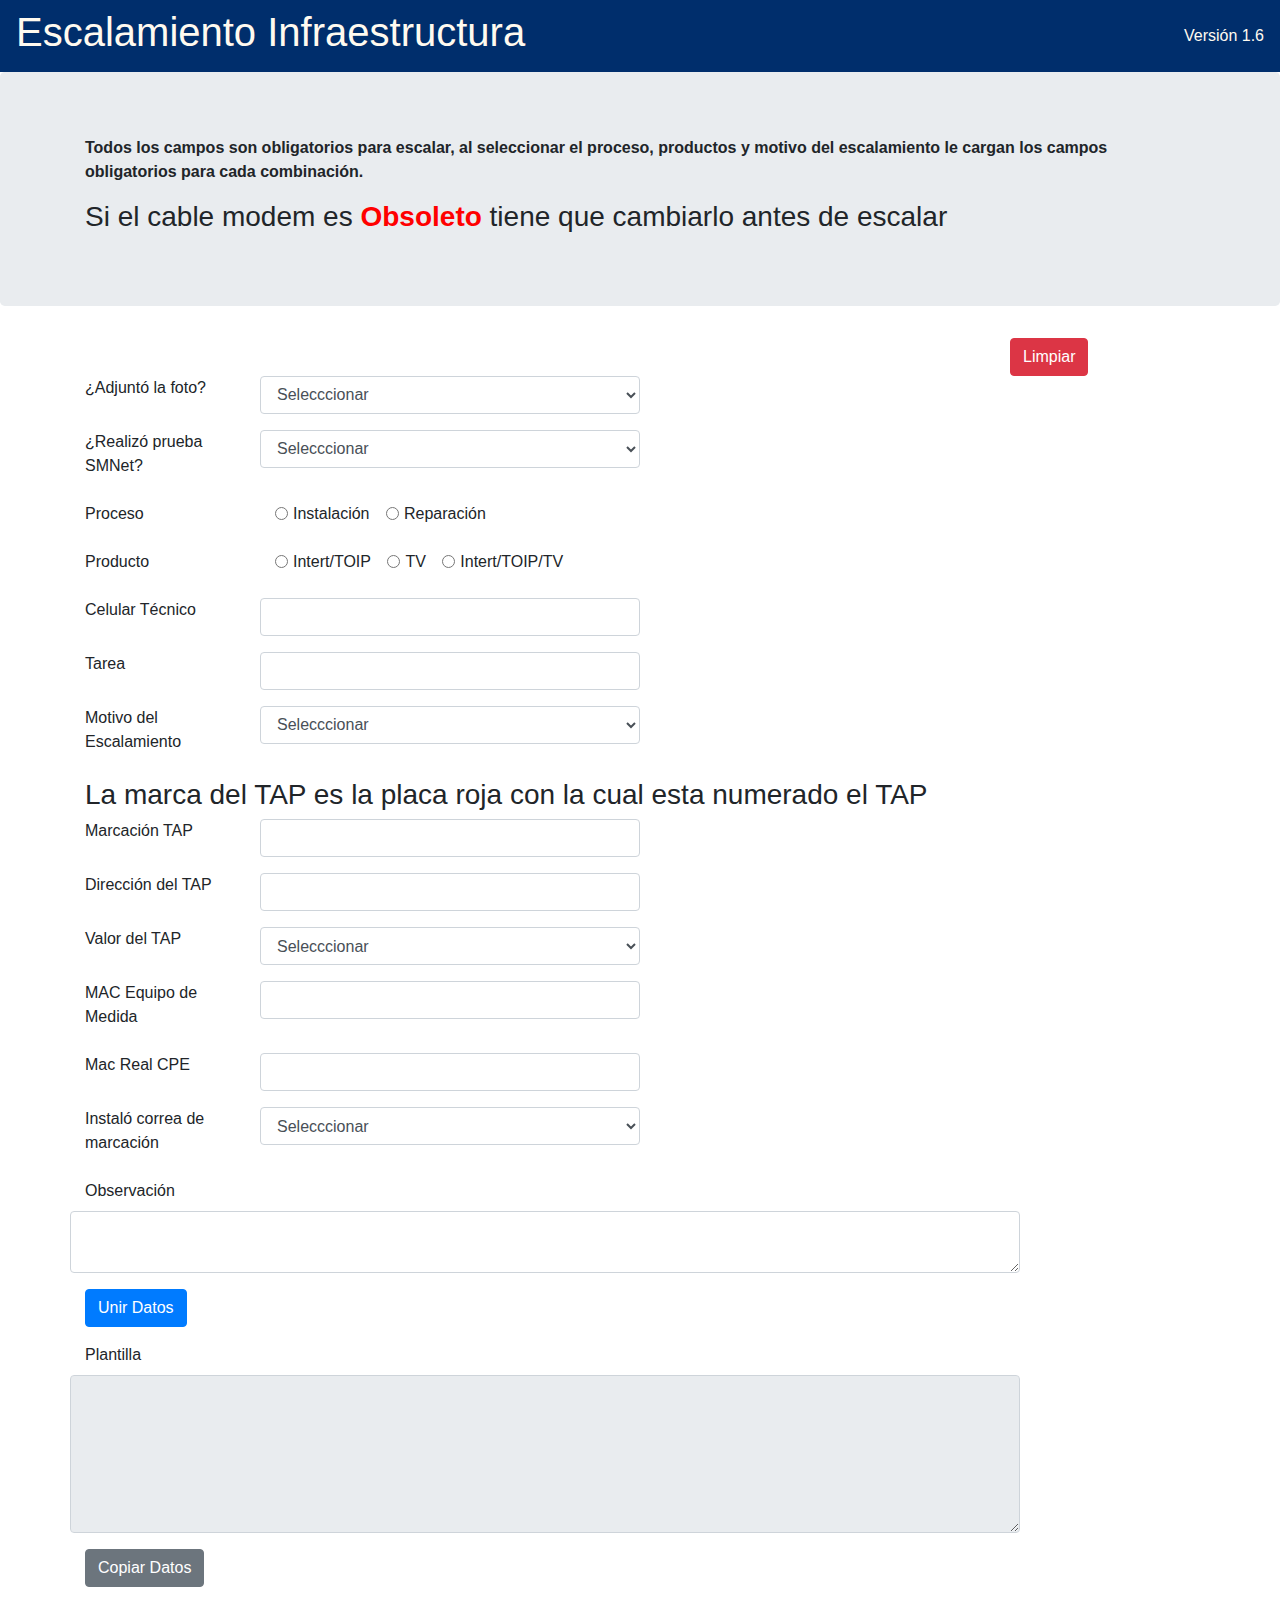
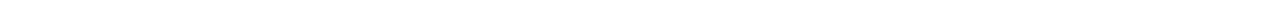
<file: escalarinfra.html>
﻿<!DOCTYPE html>
<html lang="en">
  <head>
    <meta charset="UTF-8" />
    <meta name="viewport" content="width=device-width, initial-scale=1.0" />

    <!-- styles -->
    <link
      rel="stylesheet"
      href="./bootstrap.min.css"
    />

    <title>Escalamiento Infraestructura</title>
  </head>
  <body>
    <nav class="navbar navbar-dark" style="background-color: #002E6C;">
      <h1 style="color: floralwhite;">Escalamiento Infraestructura</h1> <a style="color: floralwhite">Versión 1.6</a>
    </nav>
     
    <div class="jumbotron">
      <div class="container">
        <div class="row">
          <div class="col">
            <p>
              <b
                >Todos los campos son obligatorios para escalar, al seleccionar
                el proceso, productos y motivo del escalamiento le cargan los
                campos obligatorios para cada combinación.
              </b>
            </p>
          </div>
        </div>
        <div class="row">
          <div class="col">
            <h3>
              Si el cable modem es <b style="color: red;">Obsoleto</b> tiene que
              cambiarlo antes de escalar
            </h3>
          </div>
        </div>
        <div class="row  align-items-center">
           
          
        </div>
      </div>
    </div>


    <div class="container">
        <div class="row">
            <div class="col-12 ">
                <button type="button"class="btn btn-danger offset-sm-10"onclick="limpiar()">
                    Limpiar
                </button>
            </div>
        </div>
        

        <div class="row">
            <div class="col-12">
                <div class="form-group row">
                    <label for="afoto" class="col-12 col-sm-2 "
                    >¿Adjuntó la foto?</label
                    >
                    <select
                    name="Adjuntó Foto?"
                    id="afoto"
                    class="form-control col-10 offset-1 offset-sm-0 col-sm-4"
                    >
                    <option selected disabled value="">Selecccionar</option>
                    <option value="SI">SI</option>
                    <option value="NO">NO</option>
                    </select>
                </div>
                <div class="form-group row">
                    <label for="psmnet" class="col-12 col-sm-2 ">
                    ¿Realizó prueba SMNet?
                    </label>
                    <select name="ID Prueba" id="psmnet" class="col-10 offset-1 offset-sm-0 col-sm-4 form-control">
                    <option selected disabled value="">Selecccionar</option>
                    <option value="si">SI</option>
                    <option value="no">NO</option>
                    </select>
                </div>

                <div class="form-group row">
                    <label for="Proceso" class="col-12 col-sm-2 ">Proceso</label>
                    <div class="col-12 col-sm-8">
                        <div class="form-check form-check-inline">
                            <input class="form-check-input" type="radio" name="proceso" id="inlineRadio1" value="Instalación">
                            <label class="form-check-label" for="inlineRadio1">Instalación</label>
                        </div>
                        <div class="form-check form-check-inline">
                            <input class="form-check-input" type="radio" name="proceso" id="inlineRadio2" value="Reparación">
                            <label class="form-check-label" for="inlineRadio2">Reparación</label>
                        </div>
                    </div>             
                </div>

                <div class="form-group row">
                    <label for="Proceso" class="col-12 col-sm-2 ">Producto</label>
                    <div class="col-12 col-sm-8 ">
                        <div class="form-check form-check-inline">
                            <input class="form-check-input" type="radio" name="producto" id="prod1" value="Intert/TOIP">
                            <label class="form-check-label" for="prod1">Intert/TOIP</label>
                        </div>
                        <div class="form-check form-check-inline">
                            <input class="form-check-input" type="radio" name="producto" id="prod2" value="TV">
                            <label class="form-check-label" for="prod2">TV</label>
                        </div>
                        <div class="form-check form-check-inline">
                            <input class="form-check-input" type="radio" name="producto" id="prod3" value="Intert/TOIP/TV">
                            <label class="form-check-label" for="prod3">Intert/TOIP/TV</label>
                        </div>
                    </div>             
                </div>

                <div class="form-group row">
                    <label for="Celular Técnico" class="col-12 col-sm-2">Celular Técnico</label>
                    <input type="number" name="Celular Técnico" id="Celular Técnico" class="form-control col-10 offset-1 offset-sm-0 col-sm-4 "/>
                </div>
            </div>
        </div>

        <div class="row">
            <div class="col-12">
                <form name="escalamiento" id="escalamiento">
                    
                    <div class="form-group row">
                      <label for="Tarea" class="col-12 col-sm-2 ">Tarea</label>
                      <input type="number" name="Tarea" id="Tarea" class="form-control col-10 offset-1 offset-sm-0 col-sm-4" />
                    </div>

                    <div class="form-group row">
                        <label for="Motivo del Escalamiento" class="col-12 col-sm-2">
                            Motivo del Escalamiento
                        </label>
                        <select name="Motivo del Escalamiento" id="mdescala" class="form-control col-10 offset-1 offset-sm-0 col-sm-4">
                        <option selected disabled value="">Selecccionar</option>
                        <option>Niveles deficientes</option>
                        <option>Sin señal</option>
                        <option>Daño físico</option>
                        <option>Robo de TAP</option>
                        <option>Sin retorno</option>
                        <option>Red caída</option>
                        <option>Pixelación</option>
                        <option>Intermitencia</option>
                        <option>Otros</option>
                      </select>
                    </div>
                    <div class="row">
                        <div class="col-12">
                            <h3>
                                La marca del TAP es la placa roja con la cual esta numerado el TAP
                            </h3>
                        </div>
                    </div>

                    <div class="form-group row">
                        <label for="Marcación TAP" class="col-12 col-sm-2">Marcación TAP </label>
                        <input
                            type="number"
                            name="MarcaTAP"
                            id=""
                            class="form-control col-10 offset-1 offset-sm-0 col-sm-4"
                        />
                    </div>
                    <div class="form-group row">
                        <label for="Dirección del TAP" class="col-12 col-sm-2">Dirección del TAP</label>
                        <input  
                        type="text" name="DirTAP" id="Dirección del TAP" 
                        class="form-control col-10 offset-1 offset-sm-0 col-sm-4"/>
                    </div>

                    <div class="form-group row">
                        <label for="VTap" class="col-12 col-sm-2">Valor del TAP</label>
                        <select
                        name="VTap"
                        id="VTap"
                        class="col-10 offset-1 offset-sm-0 col-sm-4 form-control"
                        >
                            <option selected disabled value="">Selecccionar</option>
			    <option>0</option>
			    <option>ROBADO</option>
                            <option>2x4</option>
                            <option>2x8</option>
                            <option>2x11</option>
                            <option>2x14</option>
                            <option>2x17</option>
                            <option>2x20</option>
                            <option>2x23</option>
                            <option>2x26</option>
                            <option>2x29</option>
                            <option>2x32</option>
                            <option>4x8</option>
                            <option>4x11</option>
                            <option>4x14</option>
                            <option>4x17</option>
                            <option>4x20</option>
                            <option>4x23</option>
                            <option>4x26</option>
                            <option>4x29</option>
                            <option>4x32</option>
                            <option>8x11</option>
                            <option>8x14</option>
                            <option>8x17</option>
                            <option>8x20</option>
                            <option>8x23</option>
                            <option>8x26</option>
                            <option>8x29</option>
                            <option>8x32</option>
                        </select>
                    </div>
                    <div class="form-group row">
                        <label for="MAC Equipo de Medida" class="col-12 col-sm-2" >MAC Equipo de Medida</label>
                        <input
                        /*onchange="puntosm()"*/
                        style="text-transform:uppercase;"
                        type="text"
                        maxlength="12"
                        name="MacDSAM"
			                  id="maceqm"
                        class="form-control col-10 offset-1 offset-sm-0 col-sm-4"
			
                        />
                    </div>
                    
                    <div class="form-group row">
                      <label for="Mac Real CPE" class="col-10 col-sm-2">Mac Real CPE</label>
                      <input
                        /*onchange="puntos()"*/
                        type="text"
                        style="text-transform:uppercase;"
                        maxlength="17"
                        name="Mac Real CPE"
			                        id="mac"
                        class="form-control col-10 offset-1 col-sm-4 offset-sm-0"
                      />
                    </div>

                    <div id="dinamico">
                        <!-- aca se dibujan los campos dinamicamente -->
                    </div>
                    


                   <div class="form-group row">
                      <label for="Marquilla?" class="col-12 col-sm-2 ">
                      Instaló correa de marcación
                      </label>
                      <select name="Marquilla?" id="Marquilla?" class="col-10 offset-1 offset-sm-0 col-sm-4 form-control">
                      <option selected disabled value="">Selecccionar</option>
                      <option value="SI">SI</option>
                      <option value="NO">NO</option>
                      </select>
                  </div>

                  <div class="form-group row">
                    <label for="observ" class="col-12 col-sm-4">
                        Observación
                    </label>
                    <textarea
                        name="Observación"
                        rows="2"
                        
                        id="observ"
                        class="col-10 offset-1 col-sm-10 offset-sm-0 form-control"></textarea>
                </div>

                <div class="form-group row">
                  <div class="col-12 col-sm-2">
                      <input type="button" onclick="unirDatos()" 
                      value="Unir Datos" 
                      class="btn btn-primary "
                      />
                  </div>
              </div>                 

                  </form>

                  <div class="form-group row">
                    <label for="plantilla" class="col-12 col-sm-4">
                        Plantilla
                    </label>
                    <textarea
                        name="plantilla"
                        rows="6"
                        readonly="readonly"
                        id="plantilla"
                        class="col-10 offset-1 col-sm-10 offset-sm-0 form-control"></textarea>
                </div>
                <div class="form-group row">
                  <div class="col">
                      <input type="button" onclick="copiarDatos()" 
                      value="Copiar Datos"
                      class="btn btn-secondary"
                      />
                  </div>
              </div>

            </div>
        </div>      


  

     
    </div>

    <!-- bootstrap dependencies -->
    <!-- <script
      src="https://code.jquery.com/jquery-3.5.1.slim.min.js"
      integrity="sha384-DfXdz2htPH0lsSSs5nCTpuj/zy4C+OGpamoFVy38MVBnE+IbbVYUew+OrCXaRkfj"
      crossorigin="anonymous"
    ></script>
    <script
      src="https://cdn.jsdelivr.net/npm/popper.js@1.16.1/dist/umd/popper.min.js"
      integrity="sha384-9/reFTGAW83EW2RDu2S0VKaIzap3H66lZH81PoYlFhbGU+6BZp6G7niu735Sk7lN"
      crossorigin="anonymous"
    ></script>
    <script
      src="https://stackpath.bootstrapcdn.com/bootstrap/4.5.2/js/bootstrap.min.js"
      integrity="sha384-B4gt1jrGC7Jh4AgTPSdUtOBvfO8shuf57BaghqFfPlYxofvL8/KUEfYiJOMMV+rV"
      crossorigin="anonymous"
    ></script> -->

    <!-- procesamiento del formulario -->
    <script>
      window.onload = () => {
        let resProceso = null,
          resProducto = null,
          resMotivo = null;
        let proceso = document.getElementsByName("proceso");
        for (let index = 0; index < proceso.length; index++) {
          proceso[index].addEventListener("change", (el) => {
            resProceso = el.target.value;
            checkCondicion(resProceso, resProducto, motivo);
          });
        }
        let producto = document.getElementsByName("producto");
        for (let index = 0; index < producto.length; index++) {
          producto[index].addEventListener("change", (el) => {
            resProducto = el.target.value;
            checkCondicion(resProceso, resProducto, motivo);
          });
        }
        let motivo = document
          .getElementById("mdescala")
          .addEventListener("change", (el) => {
            resMotivo = el.target.value;
            checkCondicion(resProceso, resProducto, resMotivo);
          });
      };
      function checkCondicion(proceso, producto, motivo) {
        // console.log(proceso,producto,motivo)
        if (
          proceso === "Reparación" &&
          producto === "Intert/TOIP" &&
          motivo === "Sin señal"
        ) {
          document.getElementById("dinamico").innerHTML = element.chbalance;
        } else if (
          proceso === "Reparación" &&
          producto === "Intert/TOIP/TV" &&
          motivo === "Sin señal"
        ) {
          document.getElementById("dinamico").innerHTML =
            element.chbalance + element.rf89 + element.rf73;
        } else if (
          proceso === "Reparación" &&
          producto === "TV" &&
          motivo === "Sin señal"
        ) {
          document.getElementById("dinamico").innerHTML =
            element.rf89 + element.rf73;
        } else if (
          proceso === "Instalación" &&
          producto === "Intert/TOIP/TV" &&
          motivo === "Sin señal"
        ) {
          document.getElementById("dinamico").innerHTML =
            element.chbalance + element.rf89 + element.rf73;
        } else if (
          proceso === "Instalación" &&
          producto === "Intert/TOIP" &&
          motivo === "Sin señal"
        ) {
          document.getElementById("dinamico").innerHTML = element.chbalance;
        } else if (
          proceso === "Instalación" &&
          producto === "TV" &&
          motivo === "Sin señal"
        ) {
          document.getElementById("dinamico").innerHTML =
            element.rf89 + element.rf73;
        } else if (
          proceso === "Reparación" &&
          producto === "Intert/TOIP" &&
          motivo === "Sin retorno"
        ) {
          document.getElementById("dinamico").innerHTML =
            element.chbalance +
            element.chx +
            element.merx +
            element.pdownx +
            element.chy +
            element.mery +
            element.pdowny;
        } else if (
          proceso === "Reparación" &&
          producto === "Intert/TOIP/TV" &&
          motivo === "Sin retorno"
        ) {
          document.getElementById("dinamico").innerHTML = alert(
            "No Aplica para TV"
          );
        } else if (
          proceso === "Reparación" &&
          producto === "TV" &&
          motivo === "Sin retorno"
        ) {
          document.getElementById("dinamico").innerHTML = alert(
            "No Aplica para TV"
          );
        } else if (
          proceso === "Instalación" &&
          producto === "Intert/TOIP" &&
          motivo === "Sin retorno"
        ) {
          document.getElementById("dinamico").innerHTML =
            element.chbalance +
            element.chx +
            element.merx +
            element.pdownx +
            element.chy +
            element.mery +
            element.pdowny;
        } else if (
          proceso === "Instalación" &&
          producto === "Intert/TOIP/TV" &&
          motivo === "Sin retorno"
        ) {
          document.getElementById("dinamico").innerHTML = element.noaplica;
          alert("No Aplica para TV");
        } else if (
          proceso === "Instalación" &&
          producto === "TV" &&
          motivo === "Sin retorno"
        ) {
          document.getElementById("dinamico").innerHTML = element.noaplica;
          alert("No Aplica para TV");
        } else if (
          proceso === "Reparación" &&
          producto === "Intert/TOIP/TV" &&
          motivo === "Robo de TAP"
        ) {
          document.getElementById("dinamico").innerHTML = element.noaplica;
          alert(
            "Obligatorio llenas campos activos, adjuntar foto y documentar en Observaciones"
          );
        } else if (
          proceso === "Reparación" &&
          producto === "Intert/TOIP" &&
          motivo === "Robo de TAP"
        ) {
          document.getElementById("dinamico").innerHTML = element.noaplica;
          alert(
            "Obligatorio llenas campos activos, adjuntar foto y documentar en Observaciones"
          );
        } else if (
          proceso === "Reparación" &&
          producto === "TV" &&
          motivo === "Robo de TAP"
        ) {
          document.getElementById("dinamico").innerHTML = element.noaplica;
          alert(
            "Obligatorio llenas campos activos, adjuntar foto y documentar en Observaciones"
          );
        } else if (
          proceso === "Instalación" &&
          producto === "Intert/TOIP/TV" &&
          motivo === "Robo de TAP"
        ) {
          document.getElementById("dinamico").innerHTML = element.noaplica;
          alert(
            "Obligatorio llenas campos activos, adjuntar foto y documentar en Observaciones"
          );
        } else if (
          proceso === "Instalación" &&
          producto === "Intert/TOIP" &&
          motivo === "Robo de TAP"
        ) {
          document.getElementById("dinamico").innerHTML = element.noaplica;
          alert(
            "Obligatorio llenas campos activos, adjuntar foto y documentar en Observaciones"
          );
        } else if (
          proceso === "Instalación" &&
          producto === "TV" &&
          motivo === "Robo de TAP"
        ) {
          document.getElementById("dinamico").innerHTML = element.noaplica;
          alert(
            "Obligatorio llenas campos activos, adjuntar foto y documentar en Observaciones"
          );
        } else if (
          proceso === "Reparación" &&
          producto === "Intert/TOIP/TV" &&
          motivo === "Red caída"
        ) {
          document.getElementById("dinamico").innerHTML = element.noaplica;
          alert(
            "Obligatorio llenas campos activos, adjuntar foto y documentar en Observaciones"
          );
        } else if (
          proceso === "Reparación" &&
          producto === "Intert/TOIP" &&
          motivo === "Red caída"
        ) {
          document.getElementById("dinamico").innerHTML = element.noaplica;
          alert(
            "Obligatorio llenas campos activos, adjuntar foto y documentar en Observaciones"
          );
        } else if (
          proceso === "Reparación" &&
          producto === "TV" &&
          motivo === "Red caída"
        ) {
          document.getElementById("dinamico").innerHTML = element.noaplica;
          alert(
            "Obligatorio llenas campos activos, adjuntar foto y documentar en Observaciones"
          );
        } else if (
          proceso === "Instalación" &&
          producto === "Intert/TOIP/TV" &&
          motivo === "Red caída"
        ) {
          document.getElementById("dinamico").innerHTML = element.noaplica;
          alert(
            "Obligatorio llenas campos activos, adjuntar foto y documentar en Observaciones"
          );
        } else if (
          proceso === "Instalación" &&
          producto === "Intert/TOIP" &&
          motivo === "Red caída"
        ) {
          document.getElementById("dinamico").innerHTML = element.noaplica;
          alert(
            "Obligatorio llenas campos activos, adjuntar foto y documentar en Observaciones"
          );
        } else if (
          proceso === "Instalación" &&
          producto === "TV" &&
          motivo === "Red caída"
        ) {
          document.getElementById("dinamico").innerHTML = element.noaplica;
          alert(
            "Obligatorio llenas campos activos, adjuntar foto y documentar en Observaciones"
          );
        } else if (
          proceso === "Reparación" &&
          producto === "Intert/TOIP/TV" &&
          motivo === "Daño físico"
        ) {
          document.getElementById("dinamico").innerHTML = element.noaplica;
          alert(
            "Obligatorio llenas campos activos, adjuntar foto y documentar en Observaciones"
          );
        } else if (
          proceso === "Reparación" &&
          producto === "Intert/TOIP" &&
          motivo === "Daño físico"
        ) {
          document.getElementById("dinamico").innerHTML = element.noaplica;
          alert(
            "Obligatorio llenas campos activos, adjuntar foto y documentar en Observaciones"
          );
        } else if (
          proceso === "Reparación" &&
          producto === "TV" &&
          motivo === "Daño físico"
        ) {
          document.getElementById("dinamico").innerHTML = element.noaplica;
          alert(
            "Obligatorio llenas campos activos, adjuntar foto y documentar en Observaciones"
          );
        } else if (
          proceso === "Instalación" &&
          producto === "Intert/TOIP/TV" &&
          motivo === "Daño físico"
        ) {
          document.getElementById("dinamico").innerHTML = element.noaplica;
          alert(
            "Obligatorio llenas campos activos, adjuntar foto y documentar en Observaciones"
          );
        } else if (
          proceso === "Instalación" &&
          producto === "Intert/TOIP" &&
          motivo === "Daño físico"
        ) {
          document.getElementById("dinamico").innerHTML = element.noaplica;
          alert(
            "Obligatorio llenas campos activos, adjuntar foto y documentar en Observaciones"
          );
        } else if (
          proceso === "Instalación" &&
          producto === "TV" &&
          motivo === "Daño físico"
        ) {
          document.getElementById("dinamico").innerHTML = element.noaplica;
          alert(
            "Obligatorio llenas campos activos, adjuntar foto y documentar en Observaciones"
          );
        } else if (
          proceso === "Reparación" &&
          producto === "Intert/TOIP/TV" &&
          motivo === "Pixelación"
        ) {
          document.getElementById("dinamico").innerHTML = element.noaplica;
          alert("No Aplica para Internet/ToIP");
        } else if (
          proceso === "Reparación" &&
          producto === "Intert/TOIP" &&
          motivo === "Pixelación"
        ) {
          document.getElementById("dinamico").innerHTML = element.noaplica;
          alert("No Aplica para Internet/ToIP");
        } else if (
          proceso === "Reparación" &&
          producto === "TV" &&
          motivo === "Pixelación"
        ) {
          document.getElementById("dinamico").innerHTML =
            element.rf89 +
            element.mer89 +
            element.rf73 +
            element.mer73 +
            element.chxtv +
            element.merxtv +
            element.chytv +
            element.merytv;
        } else if (
          proceso === "Instalación" &&
          producto === "Intert/TOIP/TV" &&
          motivo === "Pixelación"
        ) {
          document.getElementById("dinamico").innerHTML = element.noaplica;
          alert("No Aplica para Internet/ToIP");
        } else if (
          proceso === "Instalación" &&
          producto === "Intert/TOIP" &&
          motivo === "Pixelación"
        ) {
          document.getElementById("dinamico").innerHTML = element.noaplica;
          alert("No Aplica para Internet/ToIP");
        } else if (
          proceso === "Instalación" &&
          producto === "TV" &&
          motivo === "Pixelación"
        ) {
          document.getElementById("dinamico").innerHTML =
            element.rf89 +
            element.mer89 +
            element.rf73 +
            element.mer73 +
            element.chxtv +
            element.merxtv +
            element.chytv +
            element.merytv;
        } else if (
          proceso === "Reparación" &&
          producto === "Intert/TOIP/TV" &&
          motivo === "Niveles deficientes"
        ) {
          document.getElementById("dinamico").innerHTML =
            element.chbalance +
            element.chx +
            element.ppqx +
            element.merx +
            element.pupx +
            element.pdownx +
            element.chy +
            element.ppqy +
            element.mery +
            element.pupy +
            element.pdowny +
            element.rf89 +
            element.mer89 +
            element.rf73 +
            element.mer73 +
            element.chxtv +
            element.merxtv +
            element.chytv +
            element.merytv;
        } else if (
          proceso === "Reparación" &&
          producto === "Intert/TOIP" &&
          motivo === "Niveles deficientes"
        ) {
          document.getElementById("dinamico").innerHTML =
            element.chbalance +
            element.chx +
            element.ppqx +
            element.merx +
            element.pupx +
            element.pdownx +
            element.chy +
            element.ppqy +
            element.mery +
            element.pupy +
            element.pdowny;
        } else if (
          proceso === "Reparación" &&
          producto === "TV" &&
          motivo === "Niveles deficientes"
        ) {
          document.getElementById("dinamico").innerHTML =
            element.rf89 +
            element.mer89 +
            element.rf73 +
            element.mer73 +
            element.chxtv +
            element.merxtv +
            element.chytv +
            element.merytv;
        } else if (
          proceso === "Instalación" &&
          producto === "Intert/TOIP/TV" &&
          motivo === "Niveles deficientes"
        ) {
          document.getElementById("dinamico").innerHTML =
            element.chbalance +
            element.chx +
            element.merx +
            element.pdownx +
            element.chy +
            element.mery +
            element.pdowny +
            element.rf89 +
            element.mer89 +
            element.rf73 +
            element.mer73 +
            element.chxtv +
            element.merxtv +
            element.chytv +
            element.merytv;
        } else if (
          proceso === "Instalación" &&
          producto === "Intert/TOIP" &&
          motivo === "Niveles deficientes"
        ) {
          document.getElementById("dinamico").innerHTML =
            element.chbalance +
            element.chx +
            element.merx +
            element.pdownx +
            element.chy +
            element.mery +
            element.pdowny;
        } else if (
          proceso === "Instalación" &&
          producto === "TV" &&
          motivo === "Niveles deficientes"
        ) {
          document.getElementById("dinamico").innerHTML =
            element.rf89 +
            element.mer89 +
            element.rf73 +
            element.mer73 +
            element.chxtv +
            element.merxtv +
            element.chytv +
            element.merytv;
        } else if (
          proceso === "Reparación" &&
          producto === "Intert/TOIP/TV" &&
          motivo === "Intermitencia"
        ) {
          document.getElementById("dinamico").innerHTML =
            element.chbalance +
            element.chx +
            element.ppqx +
            element.merx +
            element.pupx +
            element.pdownx +
            element.chy +
            element.ppqy +
            element.mery +
            element.pupy +
            element.pdowny +
            element.rf89 +
            element.mer89 +
            element.rf73 +
            element.mer73 +
            element.chxtv +
            element.merxtv +
            element.chytv +
            element.merytv;
        } else if (
          proceso === "Reparación" &&
          producto === "Intert/TOIP" &&
          motivo === "Intermitencia"
        ) {
          document.getElementById("dinamico").innerHTML =
            element.chbalance +
            element.chx +
            element.ppqx +
            element.merx +
            element.pupx +
            element.pdownx +
            element.chy +
            element.ppqy +
            element.mery +
            element.pupy +
            element.pdowny;
        } else if (
          proceso === "Reparación" &&
          producto === "TV" &&
          motivo === "Intermitencia"
        ) {
          document.getElementById("dinamico").innerHTML =
            element.rf89 +
            element.mer89 +
            element.rf73 +
            element.mer73 +
            element.chxtv +
            element.merxtv +
            element.chytv +
            element.merytv;
        } else if (
          proceso === "Instalación" &&
          producto === "Intert/TOIP/TV" &&
          motivo === "Intermitencia"
        ) {
          document.getElementById("dinamico").innerHTML =
            element.chbalance +
            element.chx +
            element.merx +
            element.pdownx +
            element.chy +
            element.mery +
            element.pdowny +
            element.rf89 +
            element.mer89 +
            element.rf73 +
            element.mer73 +
            element.chxtv +
            element.merxtv +
            element.chytv +
            element.merytv;
        } else if (
          proceso === "Instalación" &&
          producto === "Intert/TOIP" &&
          motivo === "Intermitencia"
        ) {
          document.getElementById("dinamico").innerHTML =
            element.chbalance +
            element.chx +
            element.merx +
            element.pdownx +
            element.chy +
            element.mery +
            element.pdowny;
        } else if (
          proceso === "Instalación" &&
          producto === "TV" &&
          motivo === "Intermitencia"
        ) {
          document.getElementById("dinamico").innerHTML =
            element.rf89 +
            element.mer89 +
            element.rf73 +
            element.mer73 +
            element.chxtv +
            element.merxtv +
            element.chytv +
            element.merytv;
        } else if (
          proceso === "Reparación" &&
          producto === "Intert/TOIP/TV" &&
          motivo === "Otros"
        ) {
          document.getElementById("dinamico").innerHTML =
            element.chbalance +
            element.chx +
            element.ppqx +
            element.merx +
            element.pupx +
            element.pdownx +
            element.chy +
            element.ppqy +
            element.mery +
            element.pupy +
            element.pdowny +
            element.rf89 +
            element.mer89 +
            element.rf73 +
            element.mer73 +
            element.chxtv +
            element.merxtv +
            element.chytv +
            element.merytv;
        } else if (
          proceso === "Reparación" &&
          producto === "Intert/TOIP" &&
          motivo === "Otros"
        ) {
          document.getElementById("dinamico").innerHTML =
            element.chbalance +
            element.chx +
            element.ppqx +
            element.merx +
            element.pupx +
            element.pdownx +
            element.chy +
            element.ppqy +
            element.mery +
            element.pupy +
            element.pdowny;
        } else if (
          proceso === "Reparación" &&
          producto === "TV" &&
          motivo === "Otros"
        ) {
          document.getElementById("dinamico").innerHTML =
            element.rf89 +
            element.mer89 +
            element.rf73 +
            element.mer73 +
            element.chxtv +
            element.merxtv +
            element.chytv +
            element.merytv;
        } else if (
          proceso === "Instalación" &&
          producto === "Intert/TOIP/TV" &&
          motivo === "Otros"
        ) {
          document.getElementById("dinamico").innerHTML =
            element.chbalance +
            element.chx +
            element.merx +
            element.pdownx +
            element.chy +
            element.mery +
            element.pdowny +
            element.rf89 +
            element.mer89 +
            element.rf73 +
            element.mer73 +
            element.chxtv +
            element.merxtv +
            element.chytv +
            element.merytv;
        } else if (
          proceso === "Instalación" &&
          producto === "Intert/TOIP" &&
          motivo === "Otros"
        ) {
          document.getElementById("dinamico").innerHTML =
            element.chbalance +
            element.chx +
            element.merx +
            element.pdownx +
            element.chy +
            element.mery +
            element.pdowny;
        } else if (
          proceso === "Instalación" &&
          producto === "TV" &&
          motivo === "Otros"
        ) {
          document.getElementById("dinamico").innerHTML =
            element.rf89 +
            element.mer89 +
            element.rf73 +
            element.mer73 +
            element.chxtv +
            element.merxtv +
            element.chytv +
            element.merytv;
        } else {
          document.getElementById("dinamico").innerHTML = "";
        }
      }

      const element = {
        chbalance: `<div class="form-group row">
                        <label for="tred" class="col-12 col-sm-2">Tipo de Red</label>
                        <SELECT name="Tipo de Red" 
                        class="form-control col-10 offset-1 col-sm-4 offset-sm-0" id="tred">
                            <option>750</option>
                            <option>870</option>
                            <option>1000</option>
                        </SELECT>
                    </div>
                    
                    <div class="form-group row">
                        <label for="rf14" class="col-12 col-sm-2">RF CH 14</label>
                        <input type="number" name="RF14" id="rf14" class="form-control col-10 offset-1 col-sm-4 offset-sm-0">
                    </div>
                    
                    
                    <div class="form-group row">
                        <label for="rf120" class="col-12 col-sm-2">RF CH 120</label>
                        <input type="number" name="RF120" id="rf120" placeholder="Aplica a 750" 
                        class="form-control col-10 offset-1 col-sm-4 offset-sm-0">
                    </div>
                    
                    <div class="form-group row">
                        <label for="rf135" class="col-12 col-sm-2">RF CH 135</label>
                        <input type="number" name="RF135" id="rf135" placeholder="Aplica a 870" 
                        class="form-control col-10 offset-1 col-sm-4 offset-sm-0">
                    </div>
                        
                    <div class="form-group row">
                        <label for="rf157" class="col-12 col-sm-2">RF CH 157</label>
                        <input type="number" name="RF157" id="rf157" placeholder="Aplica a 1000" 
                        class="form-control col-10 offset-1 col-sm-4 offset-sm-0">
                    </div>`,

        chx: `<div class="form-group row">
                        <div class="col-12">
                            <h5>Valores y pruebas docsis con Equipo de Medida. Indicar 2 canales diferentes a los relacionados anteriormente que son los de Balanceo</h5>
                        </div>
                    </div>

			


                    <div class="form-group row">
                        <label for="chx" class="col-12 col-sm-2">CH x</label>
                        <input type="number" name="CHx" placeholder="CH diferete a 120,135,157" id="chx" 
                        class="col-10 offset-1 col-sm-4 offset-sm-0 form-control">
                    </div>
                    <div class="form-group row">
                        <label for="frx" class="col-12 col-sm-2">RF CH x</label>
                        <input type="number" name="RFx" placeholder="dBmV" id="rfx" 
                        class="col-10 offset-1 col-sm-4 offset-sm-0 form-control">
                    </div>`,

        ppqx: `<div class="form-group row">
                        <label for="ppqx" class="col-12 col-sm-2">Perdida de Paquetes CH x</label>
                        <input type="number" name="PerdidaPaqx" id="ppqx" placeholder="Aplica Reparaciones"
                        class="col-10 offset-1 col-sm-4 offset-sm-0 form-control">
                    </div>`,

        merx: `<div class="form-group row">
                        <label for="merx" class="col-12 col-sm-2">MER CHx </label>
                        <input type="number" name="MERx" id="merx"
                        class="col-10 offset-1 col-sm-4 offset-sm-0 form-control">
                    </div>
                    <div class="form-group row">
                        <label for="berx" class="col-12 col-sm-2">BER CHx </label>
                        <input type="text" name="BERx" id="berx" placeholder="1,0E-09"
                        class="col-10 offset-1 col-sm-4 offset-sm-0 form-control">
                    </div>`,

        pupx: `<div class="form-group row">
                        <label for="pupx" class="col-12 col-sm-2">Potencia UP CHx</label>
                        <input type="number" name="PotUPx" id="pupx" placeholder="Aplica Reparaciones"
                        class="col-10 offset-1 col-sm-4 offset-sm-0 form-control">
                    </div>`,

        pdownx: `<div class="form-group row">
                        <label for="pdownx" class="col-12 col-sm-2">Potencia DOWN CHx</label>
                        <input type="number" name="PotDWx" id="pdownx" class="col-10 offset-1 col-sm-4 offset-sm-0 form-control">
                    </div>`,

			

			
			

        chy: `<div class="form-group row">
                        <label for="chy" class="col-12 col-sm-2">CH y</label>
                        <input type="number" name="CHy" placeholder="CH diferete a 120,135,157" id="chy"
                        class="col-10 offset-1 col-sm-4 offset-sm-0 form-control">
                    </div>
                    <div class="form-group row">
                        <label for="rfy" class="col-12 col-sm-2">RF CH y</label>
                        <input type="number" name="RFy" placeholder="dBmV" id="rfy"
                        class="col-10 offset-1 col-sm-4 offset-sm-0 form-control">
                    </div>`,

        ppqy: `<div class="form-group row">
                        <label for="ppqy" class="col-12 col-sm-2">Perdida de Paquetes CH y</label>
                        <input type="number" name="PerdidaPaqy" id="ppqy" placeholder="Aplica Reparaciones"
                        class="col-10 offset-1 col-sm-4 offset-sm-0 form-control">
                    </div>`,

        mery: `<div class="form-group row">
                        <label for="mery" class="col-12 col-sm-2">MER CHy</label>
                        <input type="number" name="MERy" id="mery"
                        class="col-10 offset-1 col-sm-4 offset-sm-0 form-control">
                    </div>
                        <br>
                    <div class="form-group row">
                        <label for="bery" class="col-12 col-sm-2">BER CHy</label>
                        <input type="text" name="BERy" id="bery" placeholder="1,0E-09"
                        class="col-10 offset-1 col-sm-4 offset-sm-0 form-control">
                    </div>`,

        pupy: `<div class="form-group row">
                        <label for="pupy" class="col-12 col-sm-2">Potencia UP CHy</label>
                        <input type="number" name="PotUPy" id="pupy" placeholder="Aplica Reparaciones"
                        class="col-10 offset-1 col-sm-4 offset-sm-0 form-control">
                    </div>`,

        pdowny: `<div class="form-group row">
                        <label for="pdowny" class="col-12 col-sm-2">Potencia DOWN CHy</label>
                        <input type="number" name="PotDWy" id="pdowny"
                        class="col-10 offset-1 col-sm-4 offset-sm-0 form-control">
                    </div>`,

			
			

        rf89: `<div class="form-group row">
                        <h5 class="col-12">Datos para Televisión HFC</h5>
                        <h6 class="col-12">Obligatorio llenar CH 89 y 73, los otros si se detecta error en canal específico</h6>

			

                    </div>
                    <div class="form-group row">
                        <label for="rf89" class="col-12 col-sm-2">RF CH 89</label>
                        <input type="number" name="RF89" id="rf89"
                        class="col-10 offset-1 col-sm-4 offset-sm-0 form-control">
                    </div>`,

        mer89: `<div class="form-group row">
                        <label for="mer89" class="col-12 col-sm-2">MER 89</label>
                        <input type="number" name="MER89" id="mer89"
                        class="col-10 offset-1 col-sm-4 offset-sm-0 form-control">
                    </div>
                    <div class="form-group row"><br>
                        <label for="ber89" class="col-12 col-sm-2">BER 89</label>
                        <input type="text" name="BER89" id="ber89" placeholder="1,0E-09"
                        class="col-10 offset-1 col-sm-4 offset-sm-0 form-control">
                    </div>`,

        rf73: `<div class="form-group row">
                        <label for="rf73" class="col-12 col-sm-2">RF CH 73</label>
                        <input type="number" name="RF73" id="rf73"
                        class="col-10 offset-1 col-sm-4 offset-sm-0 form-control">
                    </div>`,

        mer73: `<div class="form-group row">
                        <label for="" class="col-12 col-sm-2">MER 73</label>
                        <input type="number" name="MER73" id="mer73"
                        class="col-10 offset-1 col-sm-4 offset-sm-0 form-control">
                    </div>
                    <div class="form-group row">
                        <label for="" class="col-12 col-sm-2">BER 73</label>
                        <input type="text" name="BER73" id="ber73" placeholder="1,0E-09"
                        class="col-10 offset-1 col-sm-4 offset-sm-0 form-control">
                    </div>`,
			

        chxtv: `<div class="form-group row">
                        <label for="chxtv" class="col-12 col-sm-2">CH xTV</label>
                        <input type="number" name="CHxTV" placeholder="CH diferete a 89 y 73" id="chxtv"
                        class="col-10 offset-1 col-sm-4 offset-sm-0 form-control">
                    </div>
                    <div class="form-group row">
                        <label for="rfxtv" class="col-12 col-sm-2">RF CH xTV</label>
                        <input type="number" name="RFxTV" placeholder="dBmV" id="rfxtv"
                        class="col-10 offset-1 col-sm-4 offset-sm-0 form-control">
                    </div>`,

        merxtv: `<div class="form-group row">
                        <label for="" class="col-12 col-sm-2">MER CHxTV</label>
                        <input type="number" name="MERxTV" id="merxtv"
                        class="col-10 offset-1 col-sm-4 offset-sm-0 form-control">
                    </div>
                    <div class="form-group row">
                        <label for="" class="col-12 col-sm-2">BER CHxTV</label>
                        <input type="text" name="BERxTV" id="berxtv" placeholder="1,0E-09"
                        class="col-10 offset-1 col-sm-4 offset-sm-0 form-control">
                    </div>`,

        chytv: `<div class="form-group row">
                        <label for="chytv" class="col-12 col-sm-2">CH yTV</label>
                        <input type="number" name="CHyTV" placeholder="CH diferete a 89 y 73" id="chytv"
                        class="col-10 offset-1 col-sm-4 offset-sm-0 form-control">
                    </div>
                    <div class="form-group row">
                        <label for="rfytv" class="col-12 col-sm-2">RF CH yTV</label>
                        <input type="number" name="RFyTV" placeholder="dBmV" id="rfytv"
                        class="col-10 offset-1 col-sm-4 offset-sm-0 form-control">
                    </div>`,

        merytv: `<div class="form-group row">
                        <label for="merytv"  class="col-12 col-sm-2">MER CHyTV</label>
                        <input type="number" name="MERyTV" id="merytv"
                        class="col-10 offset-1 col-sm-4 offset-sm-0 form-control">
                    </div>
                    <div class="form-group row">
                        <label for="berytv"  class="col-12 col-sm-2">BER CHyTV</label>
                        <input type="text" name="BERyTV" id="berytv" placeholder="1,0E-09"
                        class="col-10 offset-1 col-sm-4 offset-sm-0 form-control">
                    </div>`,
        noaplica: `<div id="">
                        <label for=""></label>
                    </div><br>`,
      };
      function unirDatos() {
        let EI = "EI";
        let text = "";
        let intermitencia = false;
        let form = document.getElementById("escalamiento").elements;
        for (let index = 0; index < form.length; index++) {
          const element = form[index];
          if (form[index].type == "radio") {
            if (form[index].checked) {
              text += `||${form[index].name}:${form[index].value}`;
            }
          } else if (form[index].type != "button") {
            if (
              form[index].name == "Motivo del Escalamiento" &&
              form[index].value == "Intermitencia"
            ) {
              text += `||Motivo del Escalamiento:Niveles deficientes`;
              intermitencia = true;
            } else {
              text += `||${form[index].name}:${form[index].value}`;
            }
          }
        }

        if (intermitencia) {
          document.getElementById("plantilla").value =
            EI + text + "MTE:Intermitencia";
        } else {
          document.getElementById("plantilla").value = EI + text;
        }
      }
      function limpiar() {
        let form = document.getElementById("escalamiento").elements;
        document.getElementById("plantilla").value="";
        for (let index = 0; index < form.length; index++) {
          const element = form[index];
          if (form[index].type == "radio") {
            if (form[index].checked) {
              form[index].checked = false;
            }
          } else if (form[index].type != "button") {
            form[index].value = "";
          }
        }
        let dina = document.getElementById("dinamico");
        while (dina.firstChild) {
        dina.removeChild(dina.firstChild);
        }

      }

      function copiarDatos() {
        //creo variable con los datos de la observación
        let datos = document.escalamiento.observ.value;
        //console.log(datos);
        //selecciono el campo observación
        plantilla.select();
        //copio lo seleccionado al portapapeles
        document.execCommand("Copy");
      }

      function puntos() {
        let mac = document.getElementById('mac');
        let texto = mac.value
        let nueva = ''
        for(let i=0; i<texto.length; i++){
          nueva += texto[i]
           if((i+1)%2 == 0 && i!== 11){
            nueva += ':'
          }
          
        }
        mac.value = nueva.toUpperCase()     
      }

      function puntosm() {
        let maceqm = document.getElementById('maceqm');
        let texto = maceqm.value
        let nuevam = ''
        for(let i=0; i<texto.length; i++){
          nuevam += texto[i]
           if((i+1)%2 == 0 && i!== 11){
            nuevam += ':'
          }
          
        }
        maceqm.value = nuevam.toUpperCase()
      }


    </script>
  </body>
</html>
</file>
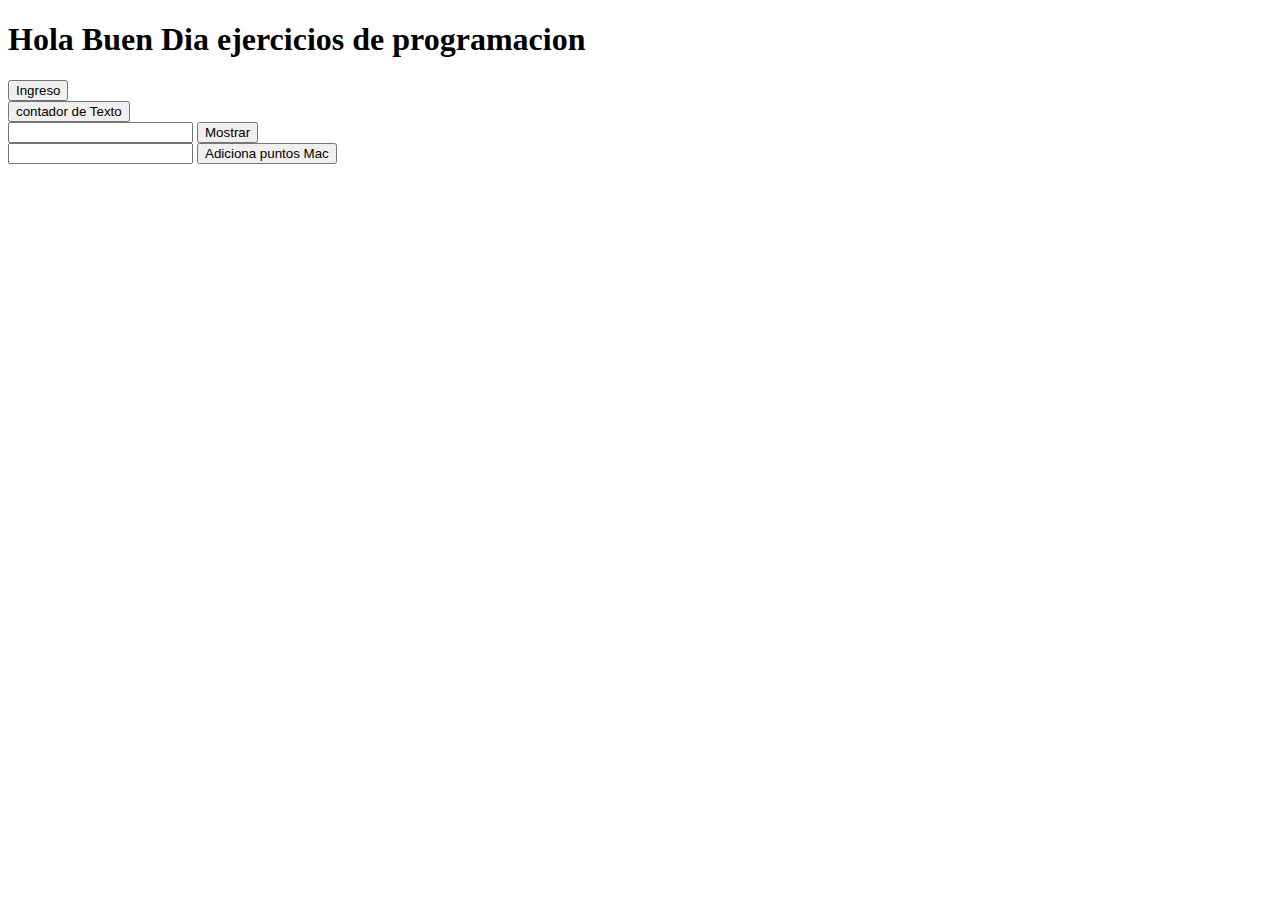
<file: script.html>
<!DOCTYPE html>
<html lang="en">
<head>
    <meta charset="UTF-8">
    <meta http-equiv="X-UA-Compatible" content="IE=edge">
    <meta name="viewport" content="width=device-width, initial-scale=1.0">
    <title>Document</title>
</head>
<body>
      <h1>Hola Buen Dia ejercicios de programacion</h1>
    

    <button  onclick="usuario()" > Ingreso</button>
    <div id="saludo" style="background:rgb(0, 255, 4)"></div>
    <div id="suma" style="background:rgb(255, 166, 0)"></div>
    <button  onclick="countText()" >contador de Texto</button>
    <div id="contar" style="background:rgb(255, 166, 0)"></div>
    <form  action="#" id="forms">
        <input type="text" id="input">
        <button >Mostrar</button>

    <div id="text2" style="background:rgb(255, 166, 0)"></div> 

    </form>
    <form action="#" id="formPuntos">
        <input type="text" id="puntos">
        <button>Adiciona puntos Mac</button>
    </form>
     
    <div id="text3" style="background: gainsboro"></div>

    
    

    <script src="code.js" ></script>
    <script src="code2.js"></script>
    <script src="code3.js"></script>
</body>
</html>
</file>
